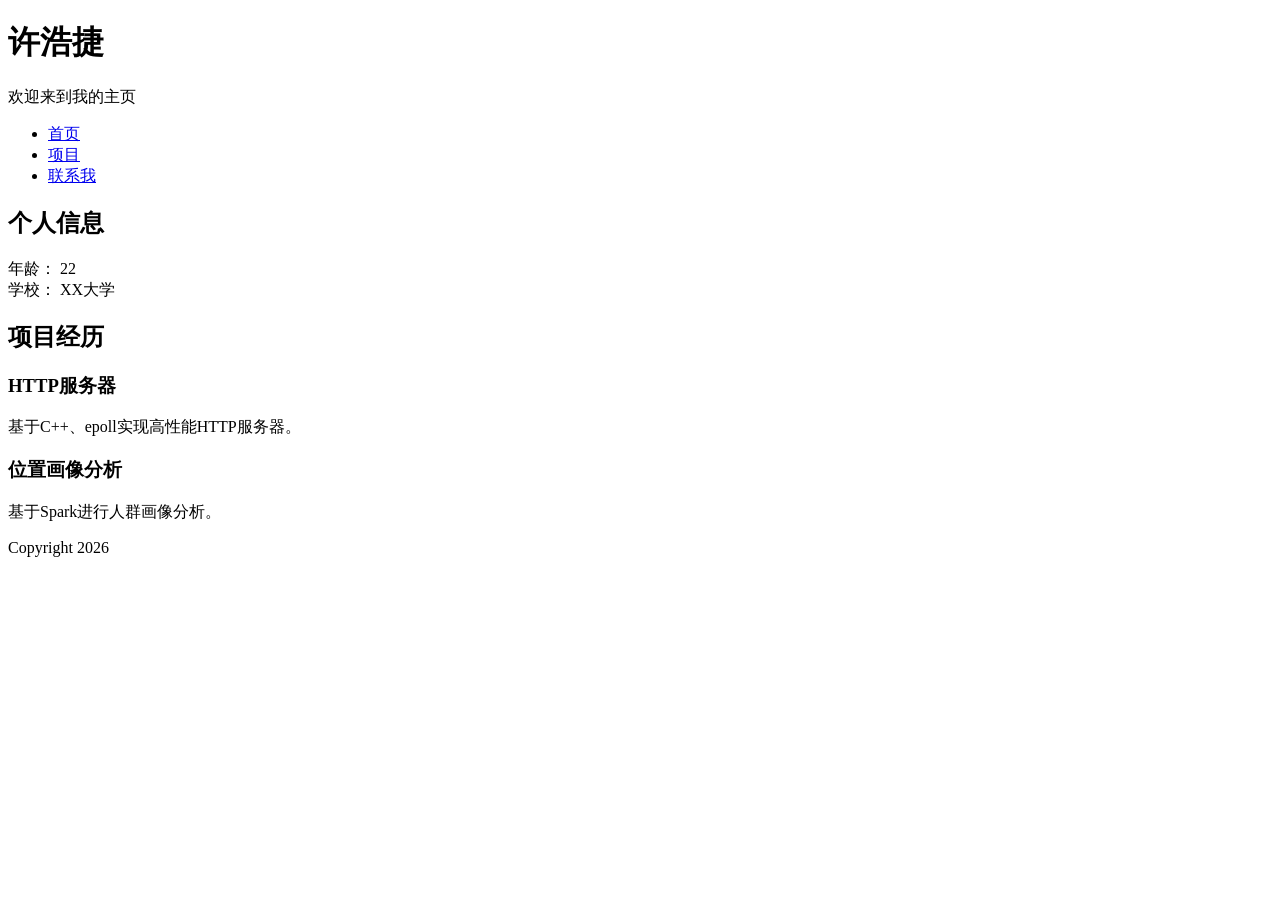
<file: www/another_index.html>
<!DOCTYPE html>
<html lang="zh-CN">
<head>
    <meta charset="UTF-8">
    <title>个人主页</title>
</head>

<body>
    <header>
        <h1>许浩捷</h1>
        <p>欢迎来到我的主页</p>
    </header>

    <nav>
        <ul>
            <li><a href="/">首页</a></li>
            <li><a href="/project">项目</a></li>
            <li><a href="/contact">联系我</a></li>
        </ul>
    </nav>

    <section id="profile">
        <h2>个人信息</h2>

        <div class="info">
            <span>年龄：</span>
            <span>22</span>
        </div>

        <div class="info">
            <span>学校：</span>
            <span>XX大学</span>
        </div>
    </section>

    <section id="project">
        <h2>项目经历</h2>

        <article>
            <h3>HTTP服务器</h3>
            <p>基于C++、epoll实现高性能HTTP服务器。</p>
        </article>

        <article>
            <h3>位置画像分析</h3>
            <p>基于Spark进行人群画像分析。</p>
        </article>
    </section>

    <footer>
        <p>Copyright 2026</p>
    </footer>

</body>
</html>
</file>
